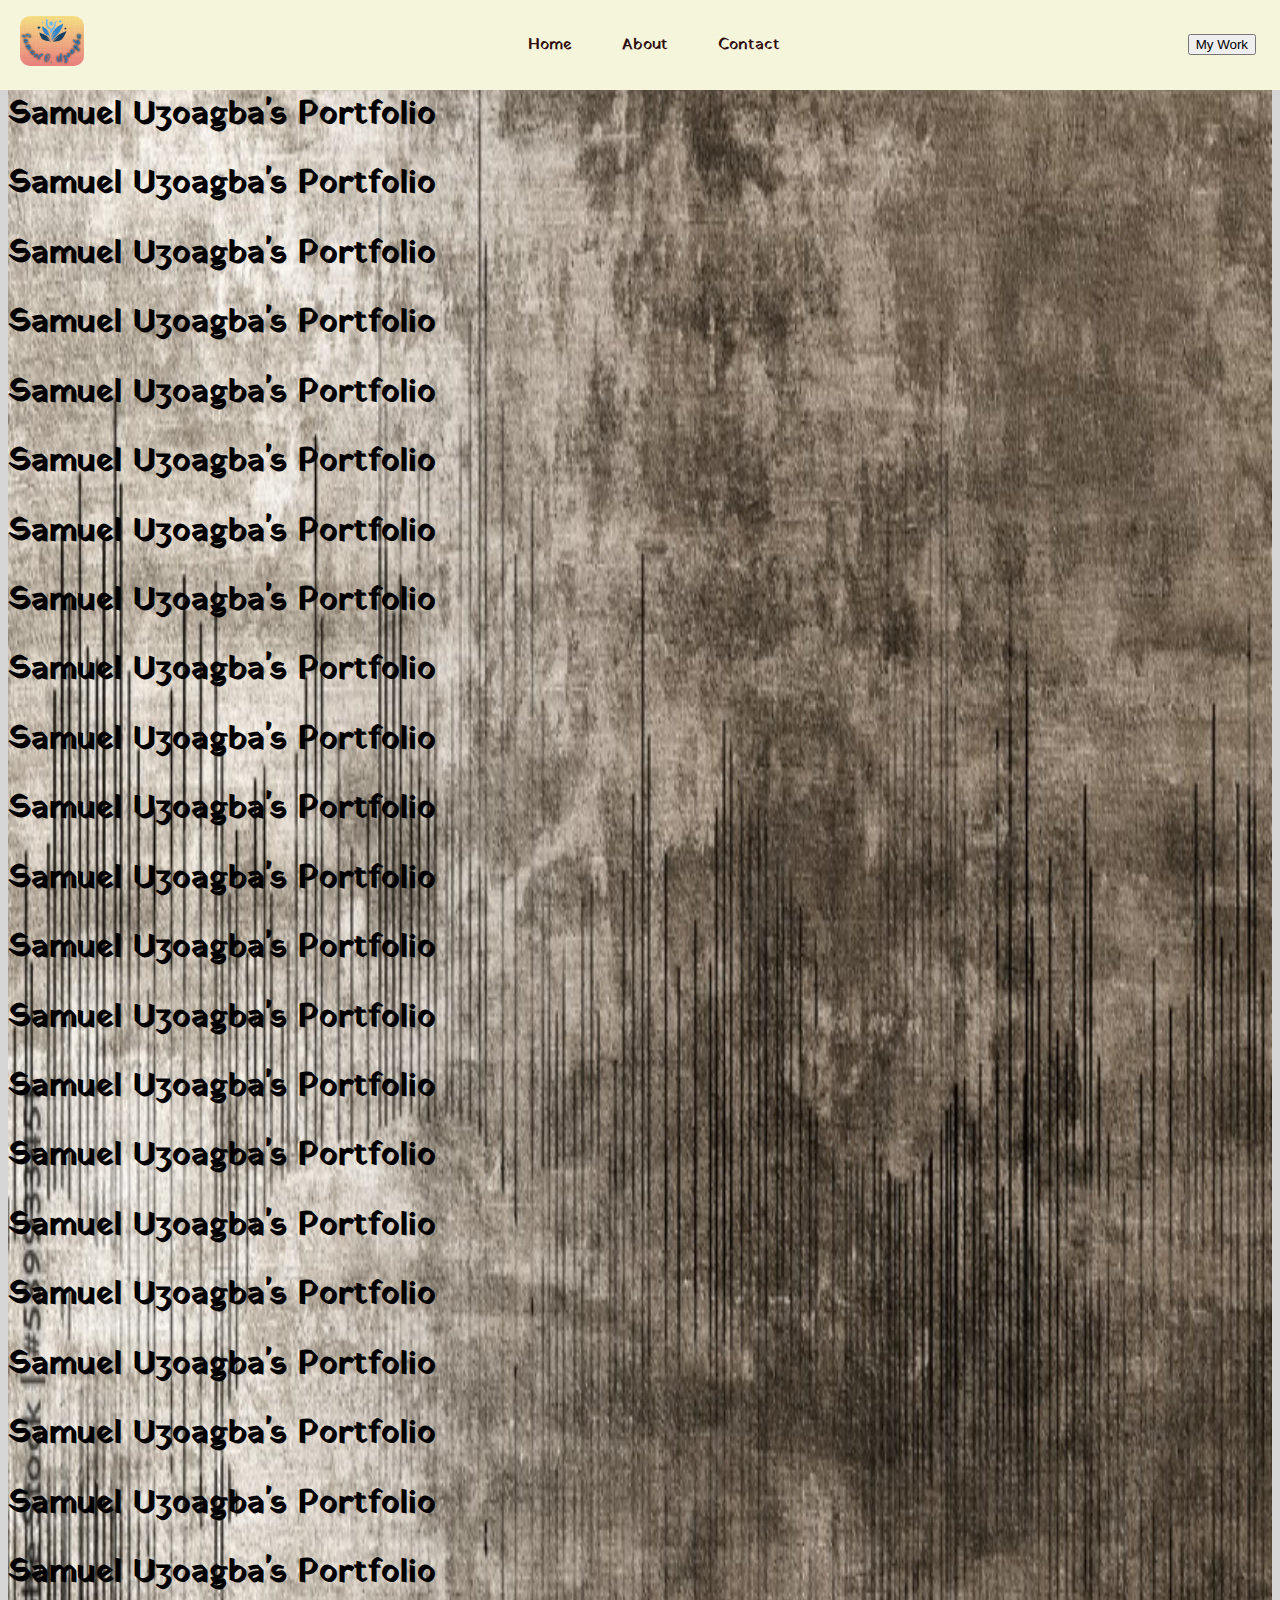
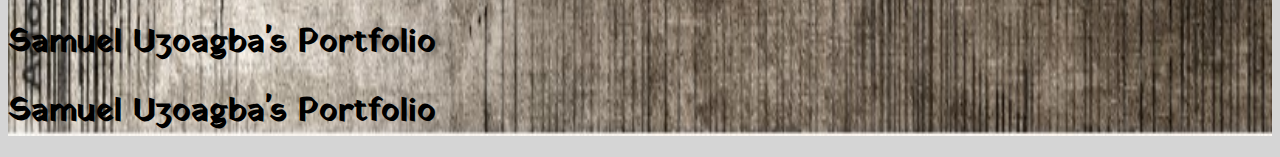
<file: index.html>
<!DOCTYPE html>
<html lang="en">

<head>
    <meta charset="UTF-8">
    <meta name="viewport" content="width=device-width, initial-scale=1.0">
    <title>My Portfolio</title>
    <meta name="Sam, Samuel, Uzoagba, sam, samuel, uzoagba">
    <base href="./index.html">
    <link rel="stylesheet" href="./styles/styles.css">
    <link rel="apple-touch-icon" sizes="180x180" href="/apple-touch-icon.png">
    <link rel="icon" type="image/png" sizes="32x32" href="/favicon-32x32.png">
    <link rel="icon" type="image/png" sizes="16x16" href="/favicon-16x16.png">
    <link rel="manifest" href="/site.webmanifest">
    <link rel="preconnect" href="https://fonts.googleapis.com">
    <link rel="preconnect" href="https://fonts.gstatic.com" crossorigin>
    <link href="https://fonts.googleapis.com/css2?family=Yatra+One&display=swap" rel="stylesheet">
</head>

<body>
    <div class="container">
        <header class="header">
            <div class="logo">
                <a href="./index.html" class="MyLogo">
                    <img src="./images/MyLogo.jpg" alt="MyLogo">

                </a>
            </div>
            <nav>
                <ul class="nav-menu">
                    <li><a href="./pages/home.html">Home</a></li>
                    <li><a href="./pages/about.html">About</a></li>
                    <li><a href="./pages/contact.html">Contact</a></li>
                </ul>
            </nav>
            <a href="./pages/contact.html" class="my-work">
                <button class="Contact-button">My Work</button>
            </a>

        </header>
    </div>
    <main class="main">
        <h1>Samuel Uzoagba's Portfolio</h1>
        <h1>Samuel Uzoagba's Portfolio</h1>
        <h1>Samuel Uzoagba's Portfolio</h1>
        <h1>Samuel Uzoagba's Portfolio</h1>
        <h1>Samuel Uzoagba's Portfolio</h1>
        <h1>Samuel Uzoagba's Portfolio</h1>
        <h1>Samuel Uzoagba's Portfolio</h1>
        <h1>Samuel Uzoagba's Portfolio</h1>
        <h1>Samuel Uzoagba's Portfolio</h1>
        <h1>Samuel Uzoagba's Portfolio</h1>
        <h1>Samuel Uzoagba's Portfolio</h1>
        <h1>Samuel Uzoagba's Portfolio</h1>
        <h1>Samuel Uzoagba's Portfolio</h1>
        <h1>Samuel Uzoagba's Portfolio</h1>
        <h1>Samuel Uzoagba's Portfolio</h1>
        <h1>Samuel Uzoagba's Portfolio</h1>
        <h1>Samuel Uzoagba's Portfolio</h1>
        <h1>Samuel Uzoagba's Portfolio</h1>
        <h1>Samuel Uzoagba's Portfolio</h1>
        <h1>Samuel Uzoagba's Portfolio</h1>
        <h1>Samuel Uzoagba's Portfolio</h1>
        <h1>Samuel Uzoagba's Portfolio</h1>
        <h1>Samuel Uzoagba's Portfolio</h1>
        <h1>Samuel Uzoagba's Portfolio</h1>
        <h1>Samuel Uzoagba's Portfolio</h1>

        <section></section>
    </main>
        
    <div class="footer">
        <footer></footer>
    </div>
</body>

</html>
</file>
<file: styles/styles.css>
body {
    font-family: 'Yatra One', cursive;
    background-color: #D5D5D5;
}


header {
    position: fixed;
    height: 50px;
    top: 0;
    right: 0;
    left: 0;
    background-color: beige;
    z-index: 2;
    display: flex;
    justify-content: space-between;
    align-items: center;
    padding: 20px;
}

.logo img {
    height: 50px;
    border-radius: 10px;
    
}

.nav-menu{
    list-style: none;
    display: flex;
    gap: 50px;
}

.nav-menu li{
    display:inline-flex;
}

.nav-menu li a{
    text-decoration: rgb(32, 121, 121);
    color: #300e0e;
    
}
.contact-button{
    padding: 10px 20px;
    background-color: #03051c;
    color:#020313;
    border: 20px;
    border-radius: 20px;
    font-size: 30px;
}
.my-work{
    border-radius: 20px;
    margin: 4px;
}
.main{
    background-image: url("../images/Background\ -image.jpg");
    background-repeat:no-repeat;
    background-size: 100% 100%;
}
</file>
